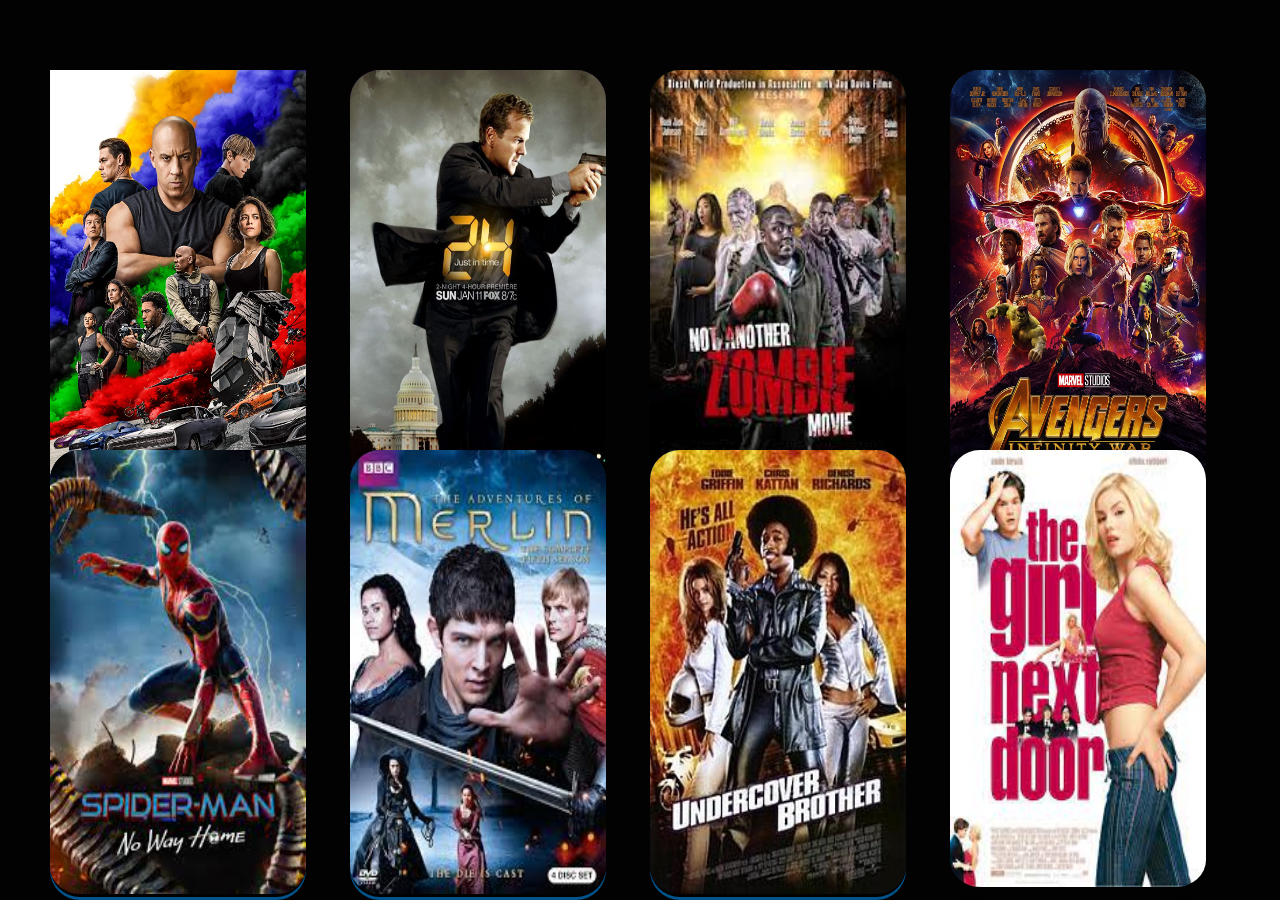
<file: index.html>
<!DOCTYPE html>
<html lang="en">
<head>
    <meta charset="UTF-8">
    <meta http-equiv="X-UA-Compatible" content="IE=edge">
    <meta name="viewport" content="width=device-width, initial-scale=1.0">
    <title>Document</title>
    <link rel="stylesheet" href="style.css">
</head>
<body>
    <div class="f">
        <h3> Fast and furiuos</h3>
    </div>
    <section id= "fss">
        <div class="pp">
            <div class="b">
                <img src ="image/hh.jpg" id="ps">
                <div class="ov">
                <div class="overlay">
                    <img src ="image/hh.jpg"></div>
                </div>
                
            </div>
            <div class="ps">
                <img src ="image/gg.jpg" id="dan">
            </div>
            <div class="p1">
                <img src= "image/bgg.jpg" id= 'bgg'>
            </div>
            <div class="p2">
                <img src= "image/aaa.jpg" id= 'aaa'>
            </div>
            <div class="p3">
                <img src= "image/ssp.jpg" id= "ssp">
            </div>
            <div class="p4">
                <img src = 'image/mm.jpg' id= "mm">
            </div>
            <div class="p5">
            <img src= "image/qq.JPG" id= "qq"> 
            </div>
            <div class="p6">
                <img src= "image/wt.jpg" id= "wt">
            </div>
        </div>    
    </section>

</body>
    <srript src="index.js"></srript>
    
</body>
</html>
</file>
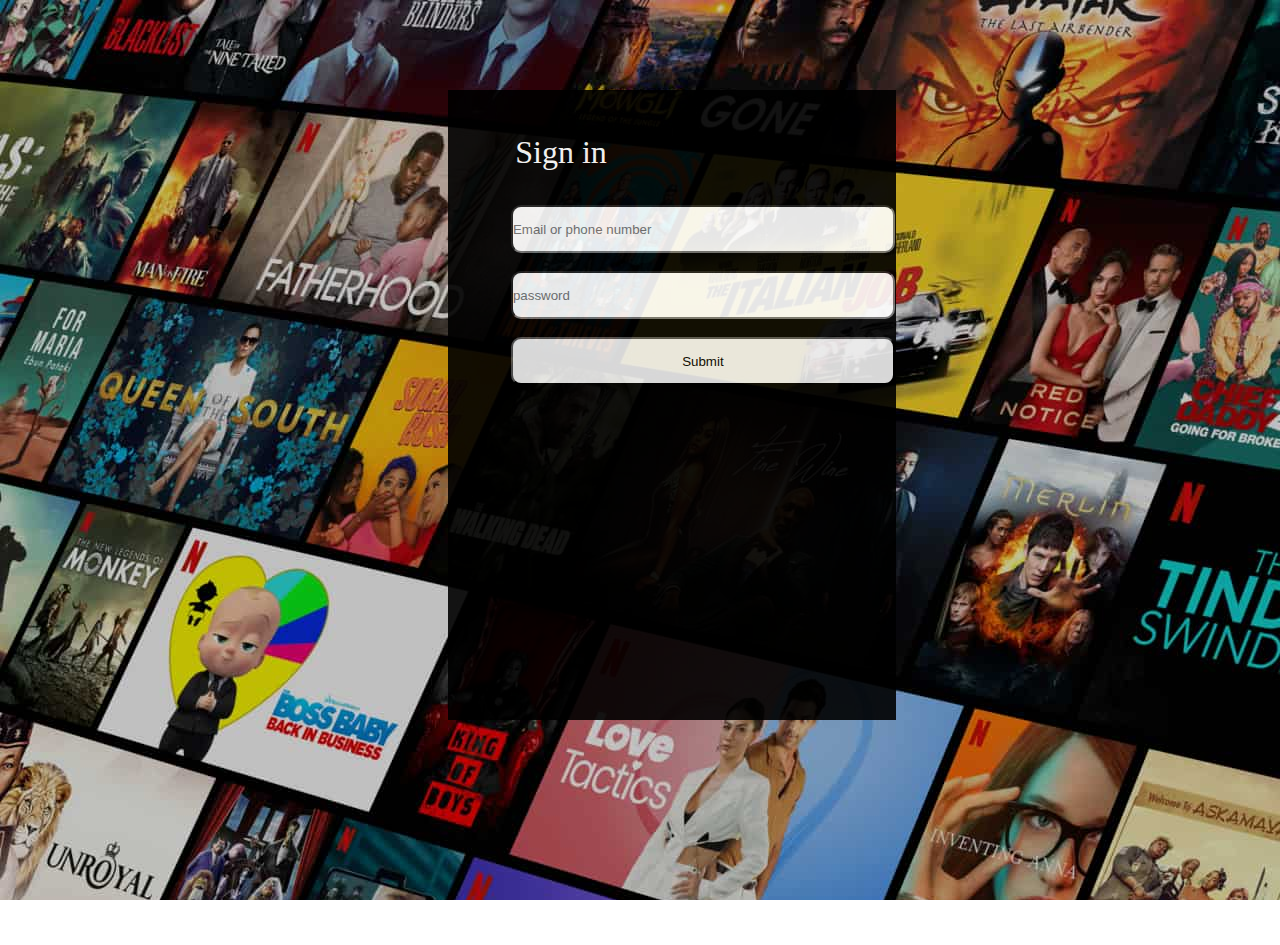
<file: login.html>
<!DOCTYPE html>
<html lang="en">
<head>
    <meta charset="UTF-8">
    <meta http-equiv="X-UA-Compatible" content="IE=edge">
    <meta name="viewport" content="width=device-width, initial-scale=1.0">
    <title>login</title>
    <link rel="stylesheet" href="login.css">
</head>
<body>
    <section id="log">
        <div class="background">
            <div class="login-box">
                <div class="login-text">
                    Sign in
                </div>
                <div class="input">
                    <input type="email & number" placeholder="Email or phone number">
                    <input type="password" placeholder="password">
                    <div class="bb">
                    <input type="submit" id="VV" placeholder="login">
                </div>
                </div>    
            </div>   
        </div>
    </section>
    
</body>
</html>
</file>
<file: style.css>
*{
    padding: 0;
    margin: 0;
    text-decoration: none;
    box-sizing: border-box;
    background-color: rgb(2, 2, 2);
    padding-bottom: 3px;

}
#fss{
    width: 100%;
    padding: 70px 10;
    margin-right: 45px;
   
}

.b{
    border-radius: 30px;
    display: flex;
    position: absolute;
    width: 20%;
    height: 50%;
    background-color: none;
    left: 50px;
    margin-top: 70px;
    border-radius: 30px;

}
.b img{
    width: 100%;
    height: 100%;
    transition: 0.8s ease-in-out;
}


 .overlay{
    
    width: 70%;
    height: 70%;
    position: absolute;
    top: 15%;
    left: 34px;
    border-radius: 30px;
    cursor: pointer;
    opacity: 0;
    transition: 1.5s;
}
img{
    text-decoration: none;
    opacity: 1;
}
.b:hover .overlay{
    cursor: pointer;
    opacity: 1;
}
#dan{
    position: relative;
    display: block;
    width: 100%;
    height: 100%;
    border-radius: 30px;
}
.ps{
    display: inline-block;
    position: absolute;
    width: 20%;
    height: 50%;
    background-color: rgb(83, 0, 139);
    left: 350px;
    margin-top: 70px;
    border-radius: 30px;
}
#bgg{
    position: relative;
    display: block;
    width: 100%;
    height: 100%;
    border-radius: 30px;
}
.p1{
    display: inline-block;
    position: absolute;
    width: 20%;
    height: 50%;
    background-color: rgb(0, 139, 30);
    left: 650px;
    margin-top: 70px;
    border-radius: 30px;
}
#aaa{
    position: relative;
    display: block;
    width: 100%;
    height: 100%;
    border-radius: 30px;
}
.p2{
    display: inline-block;
    position: absolute;
    width: 20%;
    height: 50%;
    background-color: rgb(139, 63, 0);
    left: 950px;
    margin-top: 70px;
    border-radius: 30px;
}
#ssp{
    position: relative;
    display: block;
    width: 100%;
    height: 100%;
    border-radius: 30px;
}
.p3{
    display: inline-block;
    position: absolute;
    width: 20%;
    height: 50%;
    background-color: rgb(0, 83, 139);
    left: 50px;
    margin-top: 450px;
    border-radius: 30px;
}
#mm{
    position: relative;
    display: block;
    width: 100%;
    height: 100%;
    border-radius: 30px;
}
.p4{
    display: inline-block;
    position: absolute;
    width: 20%;
    height: 50%;
    background-color: rgb(0, 83, 139);
    left: 350px;
    margin-top: 450px; 
    border-radius: 30px;
}
#qq{
    position: relative;
    display: block;
    width: 100%;
    height: 100%;
    border-radius: 30px;
}
.p5{
    display: inline-block;
    position: absolute;
    width: 20%;
    height: 50%;
    background-color: rgb(0, 83, 139);
    left: 650px;
    margin-top: 450px;
    border-radius: 30px;
}
#wt{
    position: relative;
    display: block;
    width: 100%;
    border-radius: 30px;
    height: 100%;
}
.p6{
    display: inline-block;
    position: absolute;
    width: 20%;
    height: 50%;
    background-color: none;
    left: 950px;
    margin-top: 450px;
    border-radius: 30px;
    padding-bottom: 10px;
}
    .b:hover .hah{
        opacity: 1;
        bottom: 40%;
    }
.f{
    width: 80%;
    height: 56px;
    position: absolute;
    bottom: 0%;
    left: 50%;
    opacity: 0;
    transform: translate(-50%);
    transition: 1.5s;

}
.f h3{
    color: rgb(255, 255, 255);
    opacity: 1;
    font-size: 1em;
    background-color: none;
    
}
</file>
<file: login.css>
*{
    margin: 0;
    padding: 0;
    box-sizing: border-box;
}
#log{
    background-size: cover;
    background-position: center;
    padding-bottom: 45px;
}
.background{
    background: url(image/ww.jpg);
    height: 100vh;
    position: relative;
    display: inherit;
    align-items: center;
}
.login-box{
    display: block;
    position: absolute;
    left: 35%;
    margin-top: 7%;
    width: 35%;
    height: 70%;
    background-color: rgb(0, 0, 0);
    opacity: .9;
}
.login-text{
    font-size: 2em;
    font-weight: 500%;
    color: rgb(255, 255, 255);
    margin-top: 10%;
    margin-left: 15%;
}
.input input{
    display: flex;
    position: relative;
    background-color: rgb(230, 0, 0) solid;
    left: 45px;
    top: 1pc;
    margin: 4%;
    width: 24pc;
    height: 3pc;
    border-radius: 10px;
}
</file>
